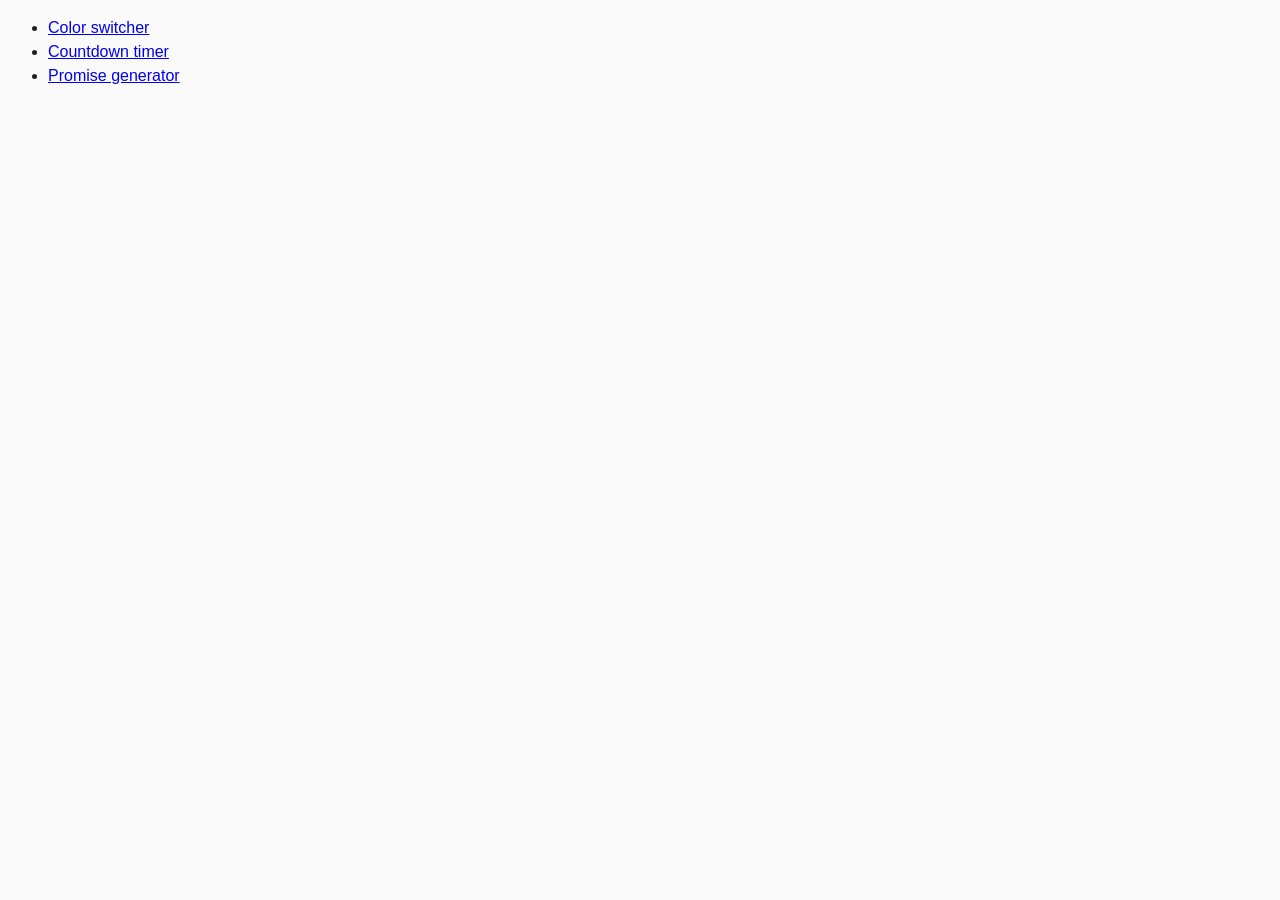
<file: src/index.html>
<!DOCTYPE html>
<html lang="en">
  <head>
    <meta charset="UTF-8" />
    <meta name="viewport" content="width=device-width, initial-scale=1.0" />
    <title>Homework 9</title>
    <link rel="stylesheet" href="css/common.css" />
  </head>
  <body>
    <ul>
      <li><a href="01-color-switcher.html">Color switcher</a></li>
      <li><a href="02-timer.html">Countdown timer</a></li>
      <li><a href="03-promises.html">Promise generator</a></li>
    </ul>
  </body>
</html>
</file>
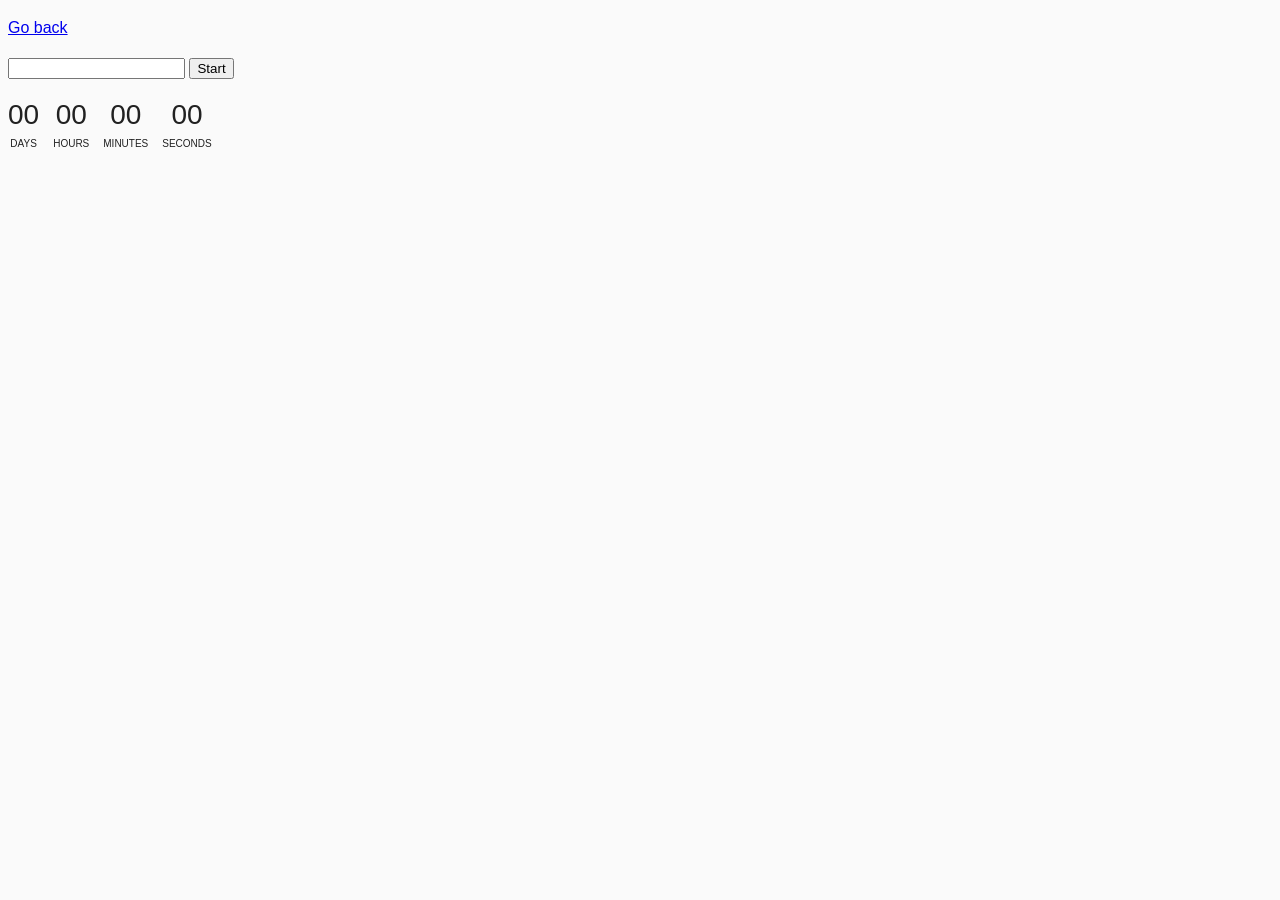
<file: src/02-timer.html>
<!DOCTYPE html>
<html lang="en">
  <head>
    <meta charset="UTF-8" />
    <meta name="viewport" content="width=device-width, initial-scale=1.0" />
    <title>Countdown timer</title>
    <link rel="stylesheet" href="css/common.css" />
  </head>
  <body>
    <p><a href="index.html">Go back</a></p>

    <input type="text" id="datetime-picker" />
    <button type="button" data-start>Start</button>

    <div class="timer">
      <div class="field">
        <span class="value" data-days>00</span>
        <span class="label">Days</span>
      </div>
      <div class="field">
        <span class="value" data-hours>00</span>
        <span class="label">Hours</span>
      </div>
      <div class="field">
        <span class="value" data-minutes>00</span>
        <span class="label">Minutes</span>
      </div>
      <div class="field">
        <span class="value" data-seconds>00</span>
        <span class="label">Seconds</span>
      </div>
    </div>

    <script src="js/02-timer.js" type="module"></script>
  </body>
</html>
</file>
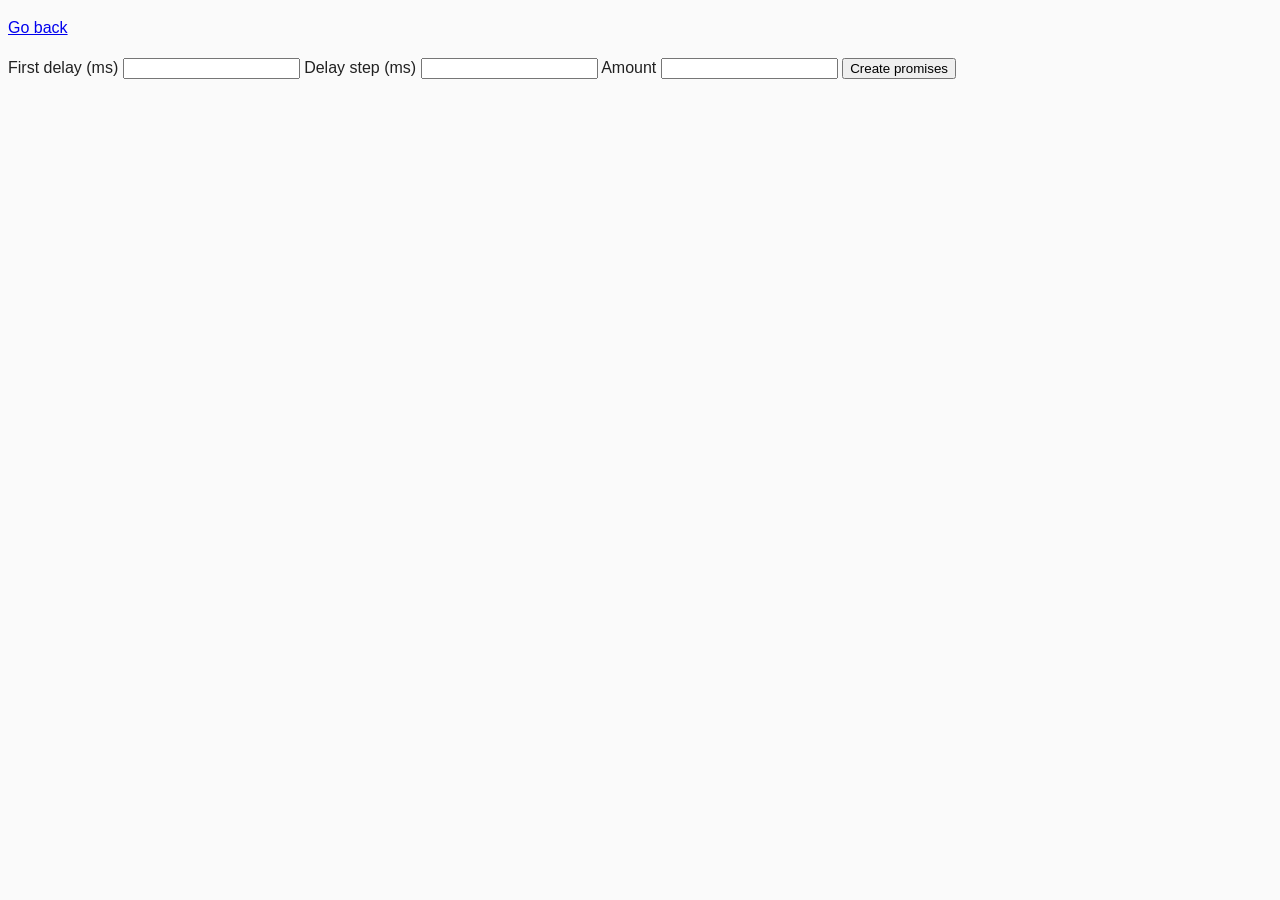
<file: src/03-promises.html>
<!DOCTYPE html>
<html lang="en">
  <head>
    <meta charset="UTF-8" />
    <meta name="viewport" content="width=device-width, initial-scale=1.0" />
    <title>Promise generator</title>
    <link rel="stylesheet" href="css/common.css" />
  </head>
  <body>
    <p><a href="index.html">Go back</a></p>

    <form class="form">
      <label>
        First delay (ms)
        <input type="number" name="delay" required />
      </label>
      <label>
        Delay step (ms)
        <input type="number" name="step" required />
      </label>
      <label>
        Amount
        <input type="number" name="amount" required />
      </label>
      <button type="submit">Create promises</button>
    </form>

    <script src="js/03-promises.js" type="module"></script>
  </body>
</html>
</file>
<file: src/css/common.css>
* {
  box-sizing: border-box;
}

body {
  font-family: -apple-system, BlinkMacSystemFont, 'Segoe UI', Roboto,
    Oxygen-Sans, Ubuntu, Cantarell, 'Helvetica Neue', sans-serif;
  -webkit-font-smoothing: antialiased;
  -moz-osx-font-smoothing: grayscale;
  background-color: #fafafa;
  color: #212121;
  line-height: 1.5;
}

img {
  display: block;
  max-width: 100%;
}

.timer {
  display: flex;
  gap: 14px;
  margin-top: 14px;
}

.field {
  display: grid;
  justify-items: center;
  font-family: sans-serif;

}

.value {
  font-size: 28px;
}

.label {
  font-size: 10px;
  text-transform: uppercase;
}
</file>
